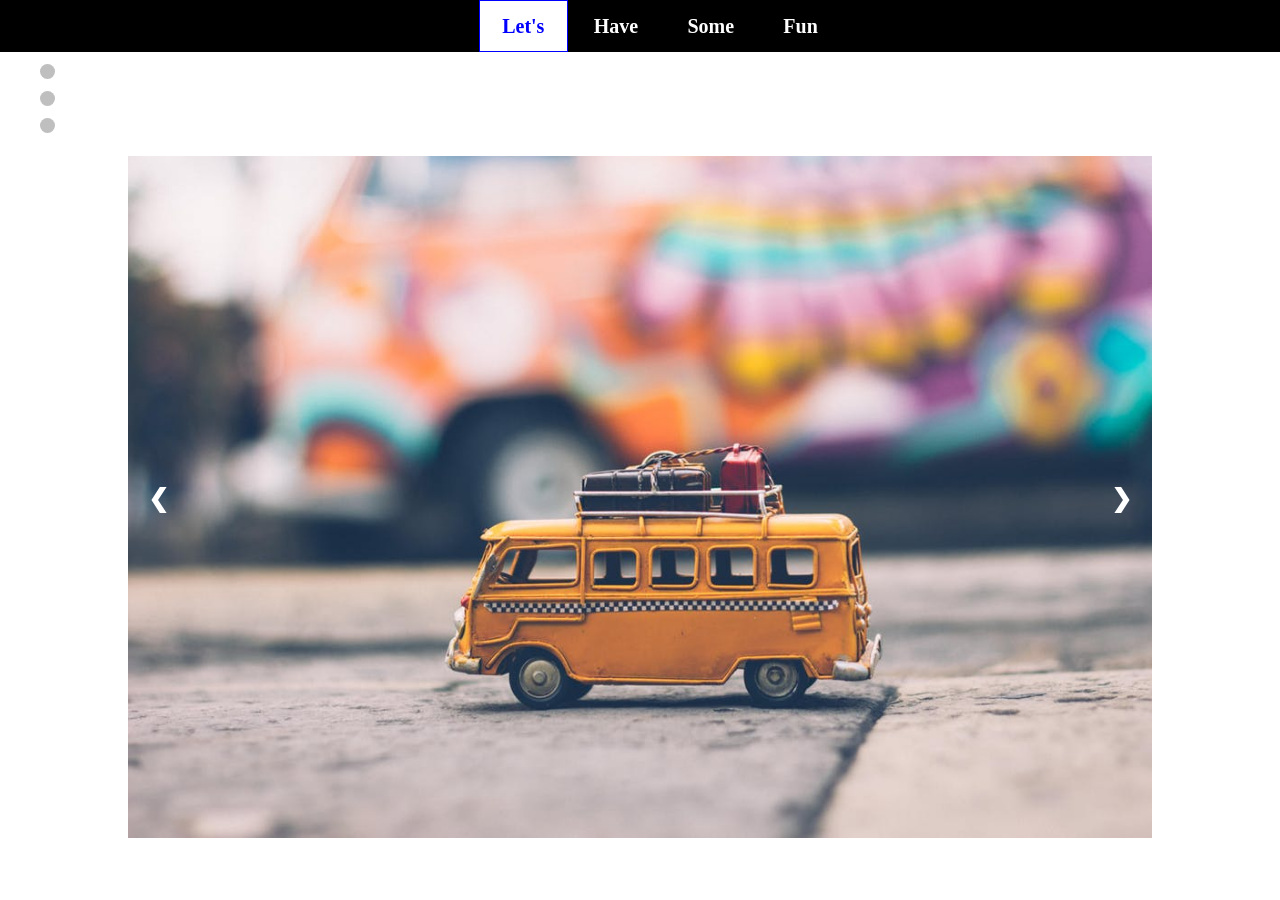
<file: FirstProject/index.html>
<!DOCTYPE html>
<html>
  <head>
    <title>Index</title>
    <meta charset='utf-8'>
    <link rel="stylesheet" type="text/css" href="../common/css/reset.css">
    <link rel="stylesheet" type="text/css" href="../common/css/default.css">
    <link rel="stylesheet" type="text/css" href="../common/css/first_project.css">
  </head>
  <body>
    <nav class="mainnav" id="mainnav">
      <ul>
        <li><a href="#" class="active" >Let's</a></li>
        <li><a href="#">Have</a></li>
        <li><a href="#">Some</a></li>
        <li><a href="#">Fun</a></li>
      </ul>
    </nav>
    <aside>
      <ul>
        <li><a href="#" class="dot"></a></li><br />
        <li><a href="#" class="dot"></a></li><br />
        <li><a href="#" class="dot"></a></li><br />
      </ul>
    </aside>
    <section>
        <div class="slideshow-container">
            <div class="mySlides">
                <img src="../common/img/bus.jpeg">
            </div>
             <div class="mySlides">
                <img src="../common/img/smiles.jpeg">
            </div>
            <div class="mySlides">
                <img src="../common/img/potatoe.jpeg">
            </div>
            <div class="mySlides">
                <img src="../common/img/skillington.jpeg">
            </div>

            <a class="prev" id="prev" >&#10094;</a>
            <a class="next" id="next" >&#10095;</a>
        </div>
    </section>
    <section>
    </section>
    <section>
    </section>
    <script src="../common/js/my_styler.js"></script>
    <script src="../common/js/my_slider.js"></script>
    <script src="../common/js_handler/first_project_handler.js"></script>
  </body>
</html>
</file>
<file: common/css/default.css>
/****** Default Styles for HTML4 (W3C spec) *********
* source - https://www.w3.org/TR/CSS2/sample.html
*/


html, address,
blockquote,
body, dd, div,
dl, dt, fieldset, form,
frame, frameset,
h1, h2, h3, h4,
h5, h6, noframes,
ol, p, ul, center,
dir, hr, menu, pre   { display: block; unicode-bidi: embed }
li              { display: list-item }
head            { display: none }
table           { display: table }
tr              { display: table-row }
thead           { display: table-header-group }
tbody           { display: table-row-group }
tfoot           { display: table-footer-group }
col             { display: table-column }
colgroup        { display: table-column-group }
td, th          { display: table-cell }
caption         { display: table-caption }
th              { font-weight: bolder; text-align: center }
caption         { text-align: center }
body            { margin: 8px }
h1              { font-size: 2em; margin: .67em 0 }
h2              { font-size: 1.5em; margin: .75em 0 }
h3              { font-size: 1.17em; margin: .83em 0 }
h4, p,
blockquote, ul,
fieldset, form,
ol, dl, dir,
menu            { margin: 1.12em 0 }
h5              { font-size: .83em; margin: 1.5em 0 }
h6              { font-size: .75em; margin: 1.67em 0 }
h1, h2, h3, h4,
h5, h6, b,
strong          { font-weight: bolder }
blockquote      { margin-left: 40px; margin-right: 40px }
i, cite, em,
var, address    { font-style: italic }
pre, tt, code,
kbd, samp       { font-family: monospace }
pre             { white-space: pre }
button, textarea,
input, select   { display: inline-block }
big             { font-size: 1.17em }
small, sub, sup { font-size: .83em }
sub             { vertical-align: sub }
sup             { vertical-align: super }
table           { border-spacing: 2px; }
thead, tbody,
tfoot           { vertical-align: middle }
td, th, tr      { vertical-align: inherit }
s, strike, del  { text-decoration: line-through }
hr              { border: 1px inset }
ol, ul, dir,
menu, dd        { margin-left: 40px }
ol              { list-style-type: decimal }
ol ul, ul ol,
ul ul, ol ol    { margin-top: 0; margin-bottom: 0 }
u, ins          { text-decoration: underline }
br:before       { content: "\A"; white-space: pre-line }
center          { text-align: center }
:link, :visited { text-decoration: underline }
:focus          { outline: thin dotted invert }

/* Begin bidirectionality settings (do not change) */
BDO[DIR="ltr"]  { direction: ltr; unicode-bidi: bidi-override }
BDO[DIR="rtl"]  { direction: rtl; unicode-bidi: bidi-override }

*[DIR="ltr"]    { direction: ltr; unicode-bidi: embed }
*[DIR="rtl"]    { direction: rtl; unicode-bidi: embed }

@media print {
  h1            { page-break-before: always }
  h1, h2, h3,
  h4, h5, h6    { page-break-after: avoid }
  ul, ol, dl    { page-break-before: avoid }
}
</file>
<file: common/css/first_project.css>
/****** General Styles *********/
html {
  font-size: 62.5%; /* for rem */
}

body {
  margin: 0;
  padding: 0;
}

/****** Header Style *********/

/****** Navigation Style *********/
.mainnav {
  background-color: #000;
  overflow: hidden;
  text-align:center;
}

.mainnav li {
  display:inline;
}

.mainnav a {
  color: #FFF;
  border: .01em solid transparent;
  font-size: 2rem;
  font-weight: bold;
  line-height: 1.5;/* unitless */
  padding: .7em 1.12em;
  text-decoration:none;
  transition: background-color 0.5s;
  transition: color 0.5s;
}

.mainnav a:link, .mainnav a:visited {
  text-decoration: none;
}

.mainnav a:active, .mainnav a:hover , .mainnav a.active {
  background-color: #FFF;
  border-color: #0000FF;
  color: #0000FF;
}

.dot {
  cursor: pointer;
  background-color: #bfbfbf;
  border-radius: 50%;
  display: inline-block;
  height: 1.5em;
  width: 1.5em;
  transition: background-color 0.5s;
}

.dot:active, .dot:hover {
  background-color: #404040;
}

/****** Slider Style *********/
.slideshow-container {
  margin: auto;
  max-width: 80%;
  position: relative;
}

.mySlides {
 display: none;
}

.mySlides img {
  height: auto;
  width: 100%;
}

.prev, .next {
  color: #FFF;
  cursor: pointer;
  font-size: 2.5rem;
  font-weight: bold;
  margin-top: -1.3em;
  padding: .8em;
  position: absolute;
  top: 50%;
  transition: 0.5s ease;
  width: auto;
}

.next {
  right: 0;
}

.prev:hover, .next:hover {
  background-color: #FFF;
  opacity: .4;
  color: #000;
}
/****** Footer Style *********/
</file>
